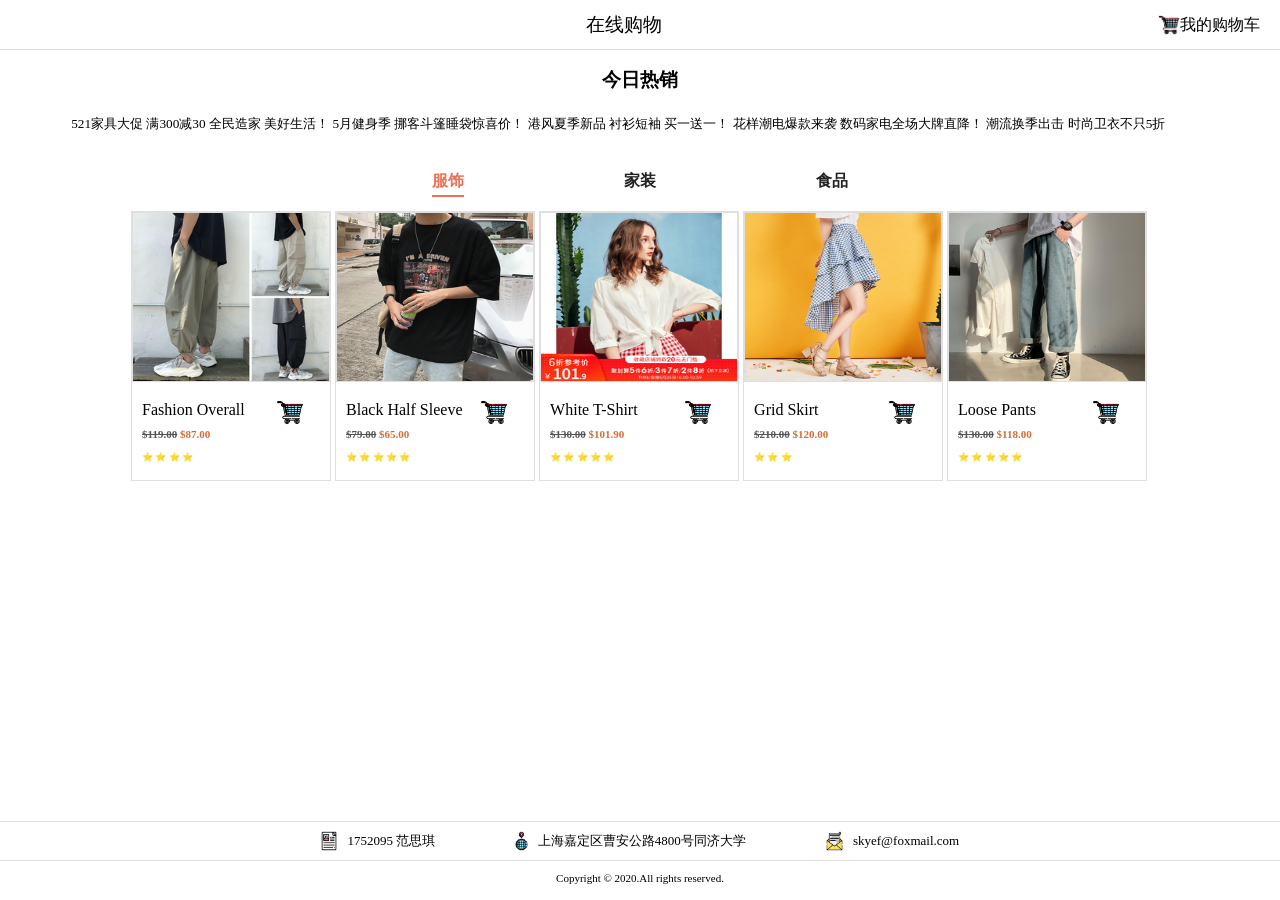
<file: out/artifacts/tiny_project_war_exploded/index.html>
<!DOCTYPE html>
<html>


<head>
    <meta charset="UTF-8">
    <title>
        online shopping
    </title>
    <!-- import CSS -->
    <!--    <link rel="stylesheet" href="https://unpkg.com/element-ui/lib/theme-chalk/index.css">-->
    <link rel="stylesheet" href="css/ui.css">
    <script src="js/ui.js"></script>
    <script src="js/post.js"></script>
</head>

<body>
<!--上面的bar-->
<div class="title">
    <a href="login.html" id="login">登录</a>
    <div id="title-name"><a href="index.html" style="text-decoration: none;color: #000">在线购物</a></div>
    <a id="jump_cart" href="cart.html">
        <img src="resource/icon/shopping_cart.png" alt="" id="icon_cart">
        <!--        resource/icon/shopping_cart.png-->
        <div>我的购物车</div>
    </a>
</div>
<!--内容界面商品展示-->
<div id="app" style="width: 90%;justify-content: center;margin-bottom: 100px;margin-top: 40px">
    <section>
        <div>
            <h3 style="text-align: center">今日热销</h3>
            <h5 style="font-weight: normal">521家具大促 满300减30 全民造家 美好生活！ 5月健身季 挪客斗篷睡袋惊喜价！ 港风夏季新品 衬衫短袖 买一送一！ 花样潮电爆款来袭
                数码家电全场大牌直降！ 潮流换季出击 时尚卫衣不只5折 </h5>
        </div>
        <div class="product-container">
            <div class="product-tab-menu">
                <ul id="product-tab-menu-list">
                    <li class="active">服饰</li>
                    <li>家装</li>
                    <li>食品</li>
                </ul>
            </div>
            <div id="tab-content">
                <div class="tab-pane active" id="tab1">
                    <table class="product-item-container">
                        <tr>
                            <td>
                                <div class="product-item">
                                    <img class="product-img" src="resource/product/wearing-1.jpg" alt="">
                                    <div class="product-detail">
                                        <div class="product-description">Fashion Overall</div>
                                        <div class="product-price">
                                            <span class="price-old"><del>$119.00</del></span>
                                            <span class="price-new">$87.00</span>
                                        </div>
                                        <div class="rating">
                                            <span>⭐</span>
                                            <span>⭐</span>
                                            <span>⭐</span>
                                            <span>⭐</span>
                                        </div>
                                        <button onclick="add_to_cart(this)">
                                            <img class="product-cart" src="resource/icon/shopping_cart.png"
                                                 alt="">
                                        </button>
                                        <!--                                        <a href="cart.html" class="add-to-cart">-->
                                        <!--                                            <img class="product-cart" src="resource/icon/shopping_cart.png"-->
                                        <!--                                                 alt="">-->
                                        <!--                                        </a>-->
                                    </div>
                                </div>
                            </td>
                            <td>
                                <div class="product-item">
                                    <img class="product-img" src="resource/product/wearing-2.jpg" alt="">
                                    <div class="product-detail">
                                        <div class="product-description">Black Half Sleeve</div>
                                        <div class="product-price">
                                            <span class="price-old"><del>$79.00</del></span>
                                            <span class="price-new">$65.00</span>
                                        </div>
                                        <div class="rating">
                                            <span>⭐</span>
                                            <span>⭐</span>
                                            <span>⭐</span>
                                            <span>⭐</span>
                                            <span>⭐</span>
                                        </div>
                                        <button onclick="add_to_cart(this)">
                                            <img class="product-cart" src="resource/icon/shopping_cart.png"
                                                 alt="">
                                        </button>
                                    </div>
                                </div>
                            </td>
                            <td>
                                <div class="product-item">
                                    <img class="product-img" src="resource/product/wearing-3.jpg" alt="">
                                    <div class="product-detail">
                                        <div class="product-description">White T-Shirt</div>
                                        <div class="product-price">
                                            <span class="price-old"><del>$130.00</del></span>
                                            <span class="price-new">$101.90</span>
                                        </div>
                                        <div class="rating">
                                            <span>⭐</span>
                                            <span>⭐</span>
                                            <span>⭐</span>
                                            <span>⭐</span>
                                            <span>⭐</span>
                                        </div>
                                        <button onclick="add_to_cart(this)">
                                            <img class="product-cart" src="resource/icon/shopping_cart.png"
                                                 alt="">
                                        </button>
                                    </div>
                                </div>
                            </td>
                            <td>
                                <div class="product-item">
                                    <img class="product-img" src="resource/product/wearing-5.jpg" alt="">
                                    <div class="product-detail">
                                        <div class="product-description">Grid Skirt</div>
                                        <div class="product-price">
                                            <span class="price-old"><del>$210.00</del></span>
                                            <span class="price-new">$120.00</span>
                                        </div>
                                        <div class="rating">
                                            <span>⭐</span>
                                            <span>⭐</span>
                                            <span>⭐</span>
                                        </div>
                                        <button onclick="add_to_cart(this)">
                                            <img class="product-cart" src="resource/icon/shopping_cart.png"
                                                 alt="">
                                        </button>
                                    </div>
                                </div>
                            </td>
                            <td>
                                <div class="product-item">
                                    <img class="product-img" src="resource/product/wearing-6.jpg" alt="">
                                    <div class="product-detail">
                                        <div class="product-description">Loose Pants</div>
                                        <div class="product-price">
                                            <span class="price-old"><del>$130.00</del></span>
                                            <span class="price-new">$118.00</span>
                                        </div>
                                        <div class="rating">
                                            <span>⭐</span>
                                            <span>⭐</span>
                                            <span>⭐</span>
                                            <span>⭐</span>
                                            <span>⭐</span>
                                        </div>
                                        <button onclick="add_to_cart(this)">
                                            <img class="product-cart" src="resource/icon/shopping_cart.png"
                                                 alt="">
                                        </button>
                                    </div>
                                </div>
                            </td>
                        </tr>
                    </table>
                </div>
                <div class="tab-pane" id="tab2">
                    <table class="product-item-container">
                        <tr>
                            <td>
                                <div class="product-item">
                                    <img class="product-img" src="resource/product/furniture-1.jpg" alt="">
                                    <div class="product-detail">
                                        <div class="product-description">Folding Sofa</div>
                                        <div class="product-price">
                                            <span class="price-old"><del>$3000.00</del></span>
                                            <span class="price-new">$2199.00</span>
                                        </div>
                                        <div class="rating">
                                            <span>⭐</span>
                                            <span>⭐</span>
                                            <span>⭐</span>
                                            <span>⭐</span>
                                            <span>⭐</span>
                                        </div>
                                        <button onclick="add_to_cart(this)">
                                            <img class="product-cart" src="resource/icon/shopping_cart.png"
                                                 alt="">
                                        </button>
                                    </div>
                                </div>
                            </td>
                            <td>
                                <div class="product-item">
                                    <img class="product-img" src="resource/product/furniture-2.jpg" alt="">
                                    <div class="product-detail">
                                        <div class="product-description">Brunet Sofa</div>
                                        <div class="product-price">
                                            <span class="price-old"><del>$3100.00</del></span>
                                            <span class="price-new">$2699.00</span>
                                        </div>
                                        <div class="rating">
                                            <span>⭐</span>
                                            <span>⭐</span>
                                            <span>⭐</span>
                                        </div>
                                        <button onclick="add_to_cart(this)">
                                            <img class="product-cart" src="resource/icon/shopping_cart.png"
                                                 alt="">
                                        </button>
                                    </div>
                                </div>
                            </td>
                            <td>
                                <div class="product-item">
                                    <img class="product-img" src="resource/product/furniture-3.jpg" alt="">
                                    <div class="product-detail">
                                        <div class="product-description">French Sofa</div>
                                        <div class="product-price">
                                            <span class="price-old"><del>$3500.00</del></span>
                                            <span class="price-new">$2999.99</span>
                                        </div>
                                        <div class="rating">
                                            <span>⭐</span>
                                            <span>⭐</span>
                                            <span>⭐</span>
                                            <span>⭐</span>
                                            <span>⭐</span>
                                        </div>
                                        <button onclick="add_to_cart(this)">
                                            <img class="product-cart" src="resource/icon/shopping_cart.png"
                                                 alt="">
                                        </button>
                                    </div>
                                </div>
                            </td>
                            <td>
                                <div class="product-item">
                                    <img class="product-img" src="resource/product/furniture-4.jpg" alt="">
                                    <div class="product-detail">
                                        <div class="product-description">Isolated Sofa</div>
                                        <div class="product-price">
                                            <span class="price-old"><del>$1000.00</del></span>
                                            <span class="price-new">$899.99</span>
                                        </div>
                                        <div class="rating">
                                            <span>⭐</span>
                                            <span>⭐</span>
                                            <span>⭐</span>
                                            <span>⭐</span>
                                        </div>
                                        <button onclick="add_to_cart(this)">
                                            <img class="product-cart" src="resource/icon/shopping_cart.png"
                                                 alt="">
                                        </button>
                                    </div>
                                </div>
                            </td>
                            <td>
                                <div class="product-item">
                                    <img class="product-img" src="resource/product/furniture-6.jpg" alt="">
                                    <div class="product-detail">
                                        <div class="product-description">Fashion Table</div>
                                        <div class="product-price">
                                            <span class="price-old"><del>$830.00</del></span>
                                            <span class="price-new">$700.00</span>
                                        </div>
                                        <div class="rating">
                                            <span>⭐</span>
                                            <span>⭐</span>
                                            <span>⭐</span>
                                            <span>⭐</span>
                                            <span>⭐</span>
                                        </div>
                                        <button onclick="add_to_cart(this)">
                                            <img class="product-cart" src="resource/icon/shopping_cart.png"
                                                 alt="">
                                        </button>
                                    </div>
                                </div>
                            </td>
                        </tr>
                    </table>
                </div>
                <div class="tab-pane" id="tab3">
                    <table class="product-item-container">
                        <tr>
                            <td>
                                <div class="product-item">
                                    <img class="product-img" src="resource/product/food-1.jpg" alt="">
                                    <div class="product-detail">
                                        <div class="product-description">Coca-Colar</div>
                                        <div class="product-price">
                                            <span class="price-old"><del>$18.90</del></span>
                                            <span class="price-new">$8.30</span>
                                        </div>
                                        <div class="rating">
                                            <span>⭐</span>
                                            <span>⭐</span>
                                            <span>⭐</span>
                                            <span>⭐</span>
                                            <span>⭐</span>
                                        </div>
                                        <button onclick="add_to_cart(this)">
                                            <img class="product-cart" src="resource/icon/shopping_cart.png"
                                                 alt="">
                                        </button>
                                    </div>
                                </div>
                            </td>
                            <td>
                                <div class="product-item">
                                    <img class="product-img" src="resource/product/food-2.jpg" alt="">
                                    <div class="product-detail">
                                        <div class="product-description">Soymilk wafer</div>
                                        <div class="product-price">
                                            <span class="price-old"><del>$23.6</del></span>
                                            <span class="price-new">$16.6</span>
                                        </div>
                                        <div class="rating">
                                            <span>⭐</span>
                                            <span>⭐</span>
                                            <span>⭐</span>
                                            <span>⭐</span>
                                        </div>
                                        <button onclick="add_to_cart(this)">
                                            <img class="product-cart" src="resource/icon/shopping_cart.png"
                                                 alt="">
                                        </button>
                                    </div>
                                </div>
                            </td>
                            <td>
                                <div class="product-item">
                                    <img class="product-img" src="resource/product/food-3.jpg" alt="">
                                    <div class="product-detail">
                                        <div class="product-description">UCC BLACK</div>
                                        <div class="product-price">
                                            <span class="price-old"><del>$50.00</del></span>
                                            <span class="price-new">$29.99</span>
                                        </div>
                                        <div class="rating">
                                            <span>⭐</span>
                                            <span>⭐</span>
                                            <span>⭐</span>
                                            <span>⭐</span>
                                            <span>⭐</span>
                                        </div>
                                        <button onclick="add_to_cart(this)">
                                            <img class="product-cart" src="resource/icon/shopping_cart.png"
                                                 alt="">
                                        </button>
                                    </div>
                                </div>
                            </td>
                            <td>
                                <div class="product-item">
                                    <img class="product-img" src="resource/product/food-4.jpg" alt="">
                                    <div class="product-detail">
                                        <div class="product-description">MAXIM</div>
                                        <div class="product-price">
                                            <span class="price-old"><del>$79.00</del></span>
                                            <span class="price-new">$60.00</span>
                                        </div>
                                        <div class="rating">
                                            <span>⭐</span>
                                            <span>⭐</span>
                                            <span>⭐</span>
                                            <span>⭐</span>
                                            <span>⭐</span>
                                        </div>
                                        <button onclick="add_to_cart(this)">
                                            <img class="product-cart" src="resource/icon/shopping_cart.png"
                                                 alt="">
                                        </button>
                                    </div>
                                </div>
                            </td>
                            <td>
                                <div class="product-item">
                                    <img class="product-img" src="resource/product/food-5.jpg" alt="">
                                    <div class="product-detail">
                                        <div class="product-description">Cookie</div>
                                        <div class="product-price">
                                            <span class="price-old"><del>$20.00</del></span>
                                            <span class="price-new">$12.30</span>
                                        </div>
                                        <div class="rating">
                                            <span>⭐</span>
                                            <span>⭐</span>
                                            <span>⭐</span>
                                        </div>
                                        <button onclick="add_to_cart(this)">
                                            <img class="product-cart" src="resource/icon/shopping_cart.png"
                                                 alt="">
                                        </button>
                                    </div>
                                </div>
                            </td>
                        </tr>
                    </table>
                </div>
            </div>
        </div>
    </section>
</div>
<!--下面的bar-->
<div class="bottom-bar">
    <div class="self-message">
        <div id="creator">
            <img src="resource/icon/personal_profile.png" alt="" id="icon_creator">
            <div>1752095 范思琪</div>
        </div>
        <div id="address">
            <img src="resource/icon/global_distribution.png" alt="" id="icon_address">
            上海嘉定区曹安公路4800号同济大学
        </div>
        <div id="email">
            <img src="resource/icon/email.png" alt="" id="icon_email">
            skyef@foxmail.com
        </div>
    </div>
    <p class="copyright" style="text-align: center;font-size: 11px">
        Copyright &copy; 2020.All rights reserved.
    </p>
</div>
</body>
</html>
</file>
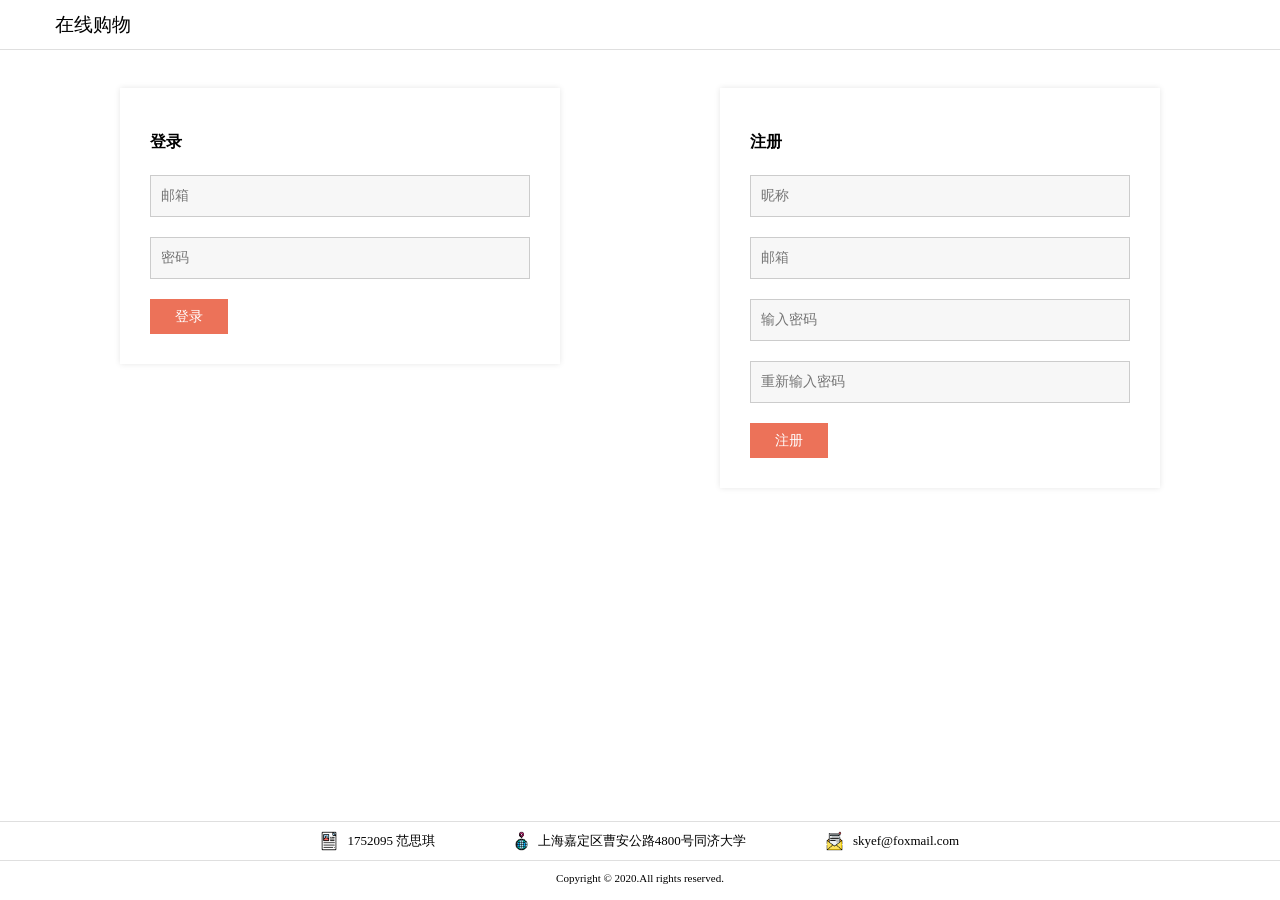
<file: out/artifacts/tiny_project_war_exploded/login.html>
<!DOCTYPE html>
<html lang="en">
<head>
    <meta charset="UTF-8">
    <title>online shopping</title>
    <link rel="stylesheet" href="css/ui.css">
    <script src="js/login.js"></script>
</head>
<body>

<div class="title">
    <div id="title-name"><a href="index.html" style="text-decoration: none;color: #000">在线购物</a></div>
</div>

<!--注册和登录-->
<div class="login-register-wrapper">
    <div class="login-register-container">
        <div class="member-area-from-wrap">
            <div class="login-register-row">
                <!--登录-->
                <div class="login-register-col">
                    <div class="login-reg-form-wrap">
                        <h4>登录</h4>
                        <form method="post" id="login-form">
                            <div class="single-input-item">
                                <input type="email" placeholder="邮箱" required/>
                            </div>
                            <div class="single-input-item">
                                <input type="password" placeholder="密码" required/>
                            </div>
                            <div class="single-input-item">
                                <button onclick="formSubmit()" class="btn-sqr">登录</button>
                            </div>
                        </form>
                    </div>
                </div>

                <!-- 注册 -->
                <div class="login-register-col">
                    <div class="login-reg-form-wrap sign-up-form">
                        <h4>注册</h4>
                        <form action="login.html" method="post" id="register-form">
                            <div class="single-input-item">
                                <input type="text" placeholder="昵称" required/>
                            </div>
                            <div class="single-input-item">
                                <input type="email" placeholder="邮箱" required/>
                            </div>
                            <div class="single-input-item">
                                <input type="password" placeholder="输入密码" required/>
                            </div>
                            <div class="single-input-item">
                                <input type="password" placeholder="重新输入密码" required/>
                            </div>
                            <div class="single-input-item">
                                <button onclick="registerSubmit()" class="btn-sqr">注册</button>
                            </div>
                        </form>
                    </div>
                </div>
            </div>
        </div>
    </div>
</div>

<!--下面的bar-->
<div class="bottom-bar">
    <div class="self-message">
        <div id="creator">
            <img src="resource/icon/personal_profile.png" alt="" id="icon_creator">
            <div>1752095 范思琪</div>
        </div>
        <div id="address">
            <img src="resource/icon/global_distribution.png" alt="" id="icon_address">
            上海嘉定区曹安公路4800号同济大学
        </div>
        <div id="email">
            <img src="resource/icon/email.png" alt="" id="icon_email">
            skyef@foxmail.com
        </div>
    </div>
    <p class="copyright" style="text-align: center;font-size: 11px">
        Copyright &copy; 2020.All rights reserved.
    </p>
</div>
</body>
</html>
</file>
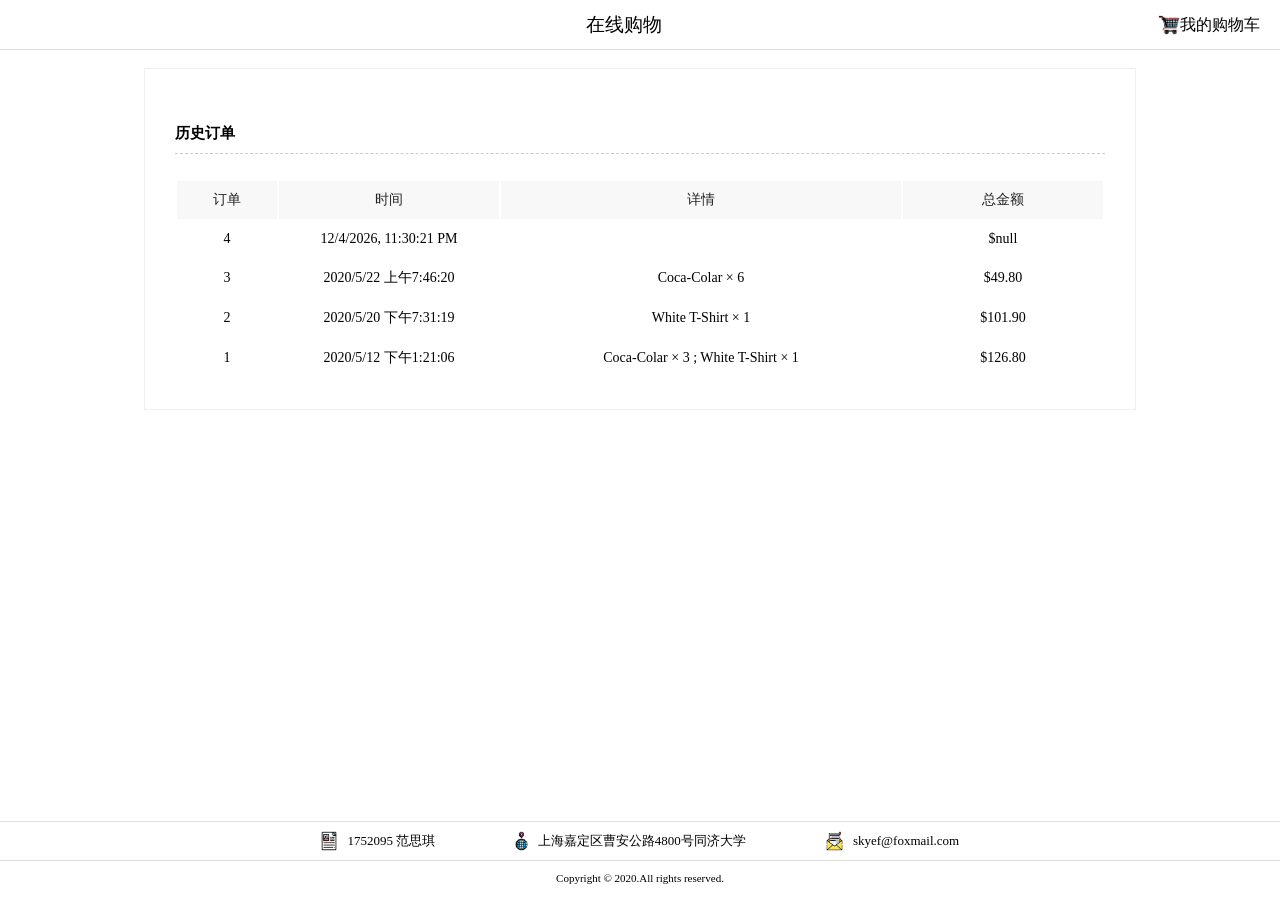
<file: out/artifacts/tiny_project_war_exploded/orders.html>
<!DOCTYPE html>
<html lang="en">
<head>
    <meta charset="UTF-8">
    <title>Title</title>
    <link rel="stylesheet" href="css/ui.css">
    <script src="js/orders.js"></script>
</head>
<body>
<!--上面的bar-->
<div class="title">
    <a href="login.html" id="login">登录</a>
    <div id="title-name"><a href="index.html" style="text-decoration: none;color: #000">在线购物</a></div>
    <a id="jump_cart" href="cart.html">
        <img src="resource/icon/shopping_cart.png" alt="" id="icon_cart">
        <div>我的购物车</div>
    </a>
</div>

<!--历史订单-->
<div class="orders-pane" id="orders" role="tabpanel">
    <div class="orders-content">
        <h5>历史订单</h5>
        <div class="orders-content-table">
            <table class="orders-content-product-table">
                <thead class="orders-table-thead">
                <tr>
                    <th id="th1">订单</th>
                    <th id="th2">时间</th>
                    <th id="th3">详情</th>
                    <th id="th4">总金额</th>
                </tr>
                </thead>
                <tbody>
                <tr>
                    <td>3</td>
                    <td>2020/5/22 上午7:46:20</td>
                    <td>Coca-Colar × 6</td>
                    <td>$49.80</td>
                </tr>
                <tr>
                    <td>2</td>
                    <td>2020/5/20 下午7:31:19</td>
                    <td>White T-Shirt × 1</td>
                    <td>$101.90</td>
                </tr>
                <tr>
                    <td>1</td>
                    <td>2020/5/12 下午1:21:06</td>
                    <td>Coca-Colar × 3 ; White T-Shirt × 1</td>
                    <td>$126.80</td>
                </tr>
                </tbody>
            </table>
        </div>
    </div>
</div>


<!--下面的bar-->
<div class="bottom-bar">
    <div class="self-message">
        <div id="creator">
            <img src="resource/icon/personal_profile.png" alt="" id="icon_creator">
            <div>1752095 范思琪</div>
        </div>
        <div id="address">
            <img src="resource/icon/global_distribution.png" alt="" id="icon_address">
            上海嘉定区曹安公路4800号同济大学
        </div>
        <div id="email">
            <img src="resource/icon/email.png" alt="" id="icon_email">
            skyef@foxmail.com
        </div>
    </div>
    <p class="copyright" style="text-align: center;font-size: 11px">
        Copyright &copy; 2020.All rights reserved.
    </p>
</div>

</body>
</html>
</file>
<file: out/artifacts/tiny_project_war_exploded/css/ui.css>
*{
    font-family: 'PingFang SC';
    box-sizing: border-box;

}

a{
    text-decoration: none;
}

body{
    display: flex;
    flex-direction: column;
    align-items: center;
    justify-content: center;
}

.title{
    display: flex;
    justify-content: space-between;
    width: 100%;
    height: 50px;
    line-height: 50px;
    padding: 0 20px 0 20px;
    color: #000000;
    border-bottom: #dfdfdf 1px solid;
    position: fixed;
    top: 0px;
    background-color: white;
}

#title-name{
    font-size: larger;
    position: relative;
    left: 35px;
}


#login{
    color: #000;
    text-decoration:none;
}

#jump_cart{
    color: #000;
    text-decoration:none;
    display: flex;
}

#icon_cart{
    height: 20px;
    margin-top: 15px;
    margin-bottom: 10px;
}

.subtitle{
    font-size: 24px;
    font-weight: bold;
    color: #303133;
    padding: 20px 0 10px 0;
    margin-bottom: 20px;
    border-bottom: #dfdfdf 1px solid;
}

.test-div{
    padding: 20px 5% 20px 5%;
}

.hint{
    font-size: 15px;
    font-weight: bold;
    color: #606266;
    margin: 5px 0 10px 0;
}

.number-indict{
    display: inline-block;
    color: #303133;
    font-weight: bold;
    margin-left: 4px;
    margin-right: 4px;
}

/*下面的bar */
.bottom-bar{
    width:100%;
    position: fixed;
    bottom: 5px;
    background-color: white;
    /*z-index:9;*/
}

.self-message{
    display: flex;
    align-items: center;
    width:100%;
    height:40px;
    line-height: 40px;
    border-bottom: #dfdfdf 1px solid;
    border-top: #dfdfdf 1px solid;
    padding: 0 60px 0 60px;
    justify-content: center;
    font-size: 13px;
}

#creator{
    display: flex;
    flex-direction: row;
    margin-right: 80px;
}

#address{
    display: flex;
    flex-direction: row;
    margin-right: 80px;
}

#email{
    /*flex:1;*/
    /*width:20%;*/
    display: flex;
    flex-direction: row;
}

#icon_address{
    height: 20px;
    margin-top: 10px;
    margin-bottom: 10px;
    margin-right: 10px;
}

#icon_creator{
    height: 20px;
    margin-top: 10px;
    margin-bottom: 10px;
    margin-right: 10px;
}

#icon_email{
    height: 20px;
    margin-top: 10px;
    margin-bottom: 10px;
    margin-right: 10px;
}

/*商品展示tab*/
.product-tab-menu{
    justify-content: center;
    display:flex;
}

#product-tab-menu-list{
    width: 40%;
    list-style: none;
    justify-content: space-between;
    display: flex;
    padding-left: 20px;
    padding-right: 20px;
}

.product-tab-menu ul li  {
    text-decoration: none;
    font-size: 16px;
    font-weight: bold;
    color: #222222;
    position: relative;
}

.product-tab-menu ul li:hover, .product-tab-menu ul li.active {
    color: #ec7259;
}

.product-tab-menu ul li:hover:before, .product-tab-menu ul li.active:before {
    bottom: -5px;
    opacity: 1;
    visibility: visible;
}
.product-tab-menu ul li:before {
    width: 100%;
    height: 2px;
    content: '';
    position: absolute;
    left: 0;
    bottom: -10px;
    background-color: #ec7259;
    opacity: 0;
    visibility: hidden;
    -webkit-transition: 0.4s;
    -o-transition: 0.4s;
    transition: 0.4s;
}

#tab-content .tab-pane {
    display: block;
    height: 0;
    max-width: 100%;
    opacity: 0;
    overflow: hidden;
    visibility: hidden;
}

#tab-content .tab-pane.active {
    height: auto;
    opacity: 1;
    overflow: visible;
    visibility: visible;
}

/*商品展示表格 */
.product-item-container{
    width: 80%;
    padding-left: 5%;
    padding-right: 5%;
}

.product-item{
    width:200px;
    height:270px;
    line-height: 250px;
    border:1px solid #dfdfdf ;
    display: flex;
    flex-direction: column;
}

.product-img{
    /*width: max-content;*/
    height: 170px;
    border:1px solid #dfdfdf  ;
}

.product-detail{
    height:100px;
    line-height: 80px;
    padding-left: 10px;
    padding-top: 15px;
    padding-bottom: 15px;
}

.product-detail .product-description{
    line-height: 25px;

}
.product-detail .product-price{
    font-size: 11px;
    line-height: 25px;
    font-weight: bolder;
}
.product-detail .product-price .price-old{
    color:#555555;
}
.product-detail .product-price .price-new{
    color:#d26e35;
}


.product-cart{
    height: 25px;
    position: relative;
    left: 134px;
    bottom: 87px;
    /*border-radius: 100px;*/
    /*border:1px solid #dfdfdf;*/
}

.rating{
    line-height: 20px;
    font-size: 9px;
}

/*购物车*/
.cart-table-container{
    padding-right: 5%;
    padding-left: 5%;
    /*justify-content: center;*/
}
.cart-table-container .cart-table {
    margin: 0;
    white-space: nowrap;
    font-size: 13px;
}

.cart-table-container .cart-table thead {
    background-color: #ec7259;
}

.cart-table-container .cart-table thead tr th {
    border-color: #ec7259;
    border-bottom: 0 solid transparent;
    color: #fff;
    font-size: 14px;
    font-weight: bolder;
    padding: 10px 20px;
    text-align: center;
    text-transform: capitalize;
}

.cart-table-container .cart-table tbody tr td {
    border-color: #ccc;
    text-align: center;
    padding: 10px 20px;
    vertical-align: middle;
    font-weight: 500;
}

.cart-table-container .cart-table tr .pro-thumbnail,
.cart-table-container .cart-table tr .pro-price,
.cart-table-container .cart-table tr .pro-subtotal,
.cart-table-container .cart-table tr .pro-title,
.cart-table-container .cart-table tr .pro-remove {
    width: 20%;
}

.cart-table-container .cart-table tr .pro-quantity{
    width: 100px;
}

.cart-table-container .cart-table tr .pro-qty {
    width: 90px;
    height: 40px;
    border: 1px solid #ddd;
    padding: 0 15px;
    float: left;
}

.cart-table-container .cart-table tr .pro-qty .qtybtn {
    width: 15px;
    display: block;
    float: left;
    line-height: 38px;
    cursor: pointer;
    text-align: center;
    font-size: 22px;
    font-weight: 400;
    color: #555555;
}

.cart-table-container .cart-table tr .pro-qty input {
    width: 28px;
    float: left;
    border: none;
    height: 40px;
    line-height: 34px;
    padding: 0;
    text-align: center;
    background-color: transparent;
    outline: none;
}

input,
textarea {
    resize: none;
}

input:focus,
textarea:focus {
    outline: none;
}

.cart-table-container .cart-table tr .pro-thumbnail .img-fluid{
    height: 80px;
}

.cart-table-container .cart-table tr .pro-remove .pro-remove-icon{
    height:20px;
}

/*login界面*/
.login-register-wrapper{
    padding-top: 40px;
    margin-bottom: 100px;
    margin-top: 40px
}

.login-register-container{
    max-width: 1200px;
}

.login-register-row{
    display: flex;
    flex-direction: row;
}

.login-register-col{
    margin-left: 80px;
    margin-right: 80px;
    width: 500px;
}

.login-reg-form-wrap {
    background-color: #fff;
    -webkit-box-shadow: 0 0 6px rgba(0, 0, 0, 0.1);
    box-shadow: 0 0 6px rgba(0, 0, 0, 0.1);
    padding: 23px 30px 30px;
}

.login-reg-form-wrap form .create-account {
    margin-top: 25px;
}

.login-reg-form-wrap .login-reg-form-meta{
    justify-content: space-between;
    display: flex;
    align-items: center;
}

.login-reg-form-wrap .login-reg-form-meta a {
    color: #ec7259;
    font-size: 13px;
}

.single-input-item {
    margin-top: 20px;
}

.single-input-item label {
    color: #222222;
    text-transform: capitalize;
    font-size: 14px;
}

.single-input-item label.required:after {
    content: '*';
    color: red;
    font-size: 14px;
    margin-left: 3px;
    margin-top: 5px;
}

.single-input-item input,
.single-input-item textarea {
    color: #555555;
    border: 1px solid #ccc;
    padding: 12px 10px;
    width: 100%;
    font-size: 14px;
    background: #f7f7f7;
}

.single-input-item input:active, .single-input-item input:focus,
.single-input-item textarea:active,
.single-input-item textarea:focus {
    border-color: #ec7259;
    background-color: #fff;
}

.single-input-item .nice-select {
    width: 100%;
    border-radius: 0;
    height: 48px;
    border-color: #ccc;
    background-color: #f7f7f7;
}

.single-input-item .nice-select .current {
    color: #555555;
}

.single-input-item .nice-select .list {
    max-height: 200px;
    overflow: auto;
    width: 100%;
}

.single-input-item .btn-sqr {
    color: #fff;
    font-size: 14px;
    border-radius: 0;
    background-color: #ec7259;
    padding: 13px 25px;
    line-height: 0.7;
}

.single-input-item .btn-sqr:hover {
    color: #fff;
    background-color: #222222;
}

.btn-sqr a{
    color: #fff;
}

button {
    border: none;
    cursor: pointer;
    outline: none;
    padding: 0;
    -webkit-box-shadow: none;
    box-shadow: none;
    background-color: #fff;
}

/*订单*/
.orders-pane{
    margin-bottom: 100px;
    margin-top: 60px;
    display: block;
    height: auto;
    max-width: 100%;
    opacity: 1;
}

.orders-content{
    border: 1px solid #eeeeee;
    padding: 30px;
}

.orders-content fieldset {
    margin-top: 30px;
}

.orders-content fieldset legend {
    color: #222222;
    font-size: 18px;
    line-height: 1.2;
    font-weight: 700;
    margin-top: 20px;
    border-bottom: 1px dashed #ccc;
}


.orders-content h5 {
    border-bottom: 1px dashed #ccc;
    padding-bottom: 10px;
    margin-bottom: 25px;
    font-size: 15px;
}

.orders-content-table{
    white-space: nowrap;
    font-size: 14px;
}

.orders-content-table table th{
    color: #222222;
    padding: 10px;
    font-weight: 400;
    background-color: #f8f8f8;
    border-color: #ccc;
    border-bottom: 0;
}

#th1{
    width:100px;
}
#th2{
    width:220px;
}
#th3{
    width:400px;
    max-width: 400px;
}
#th4{
    width:200px;
}

.orders-content-table table td{
    padding: 10px;
    vertical-align: middle;
    border-color: #ccc;
    max-width: 400px;
    overflow: auto
}

.orders-content-table table tr{
    text-align: center;
}
</file>
